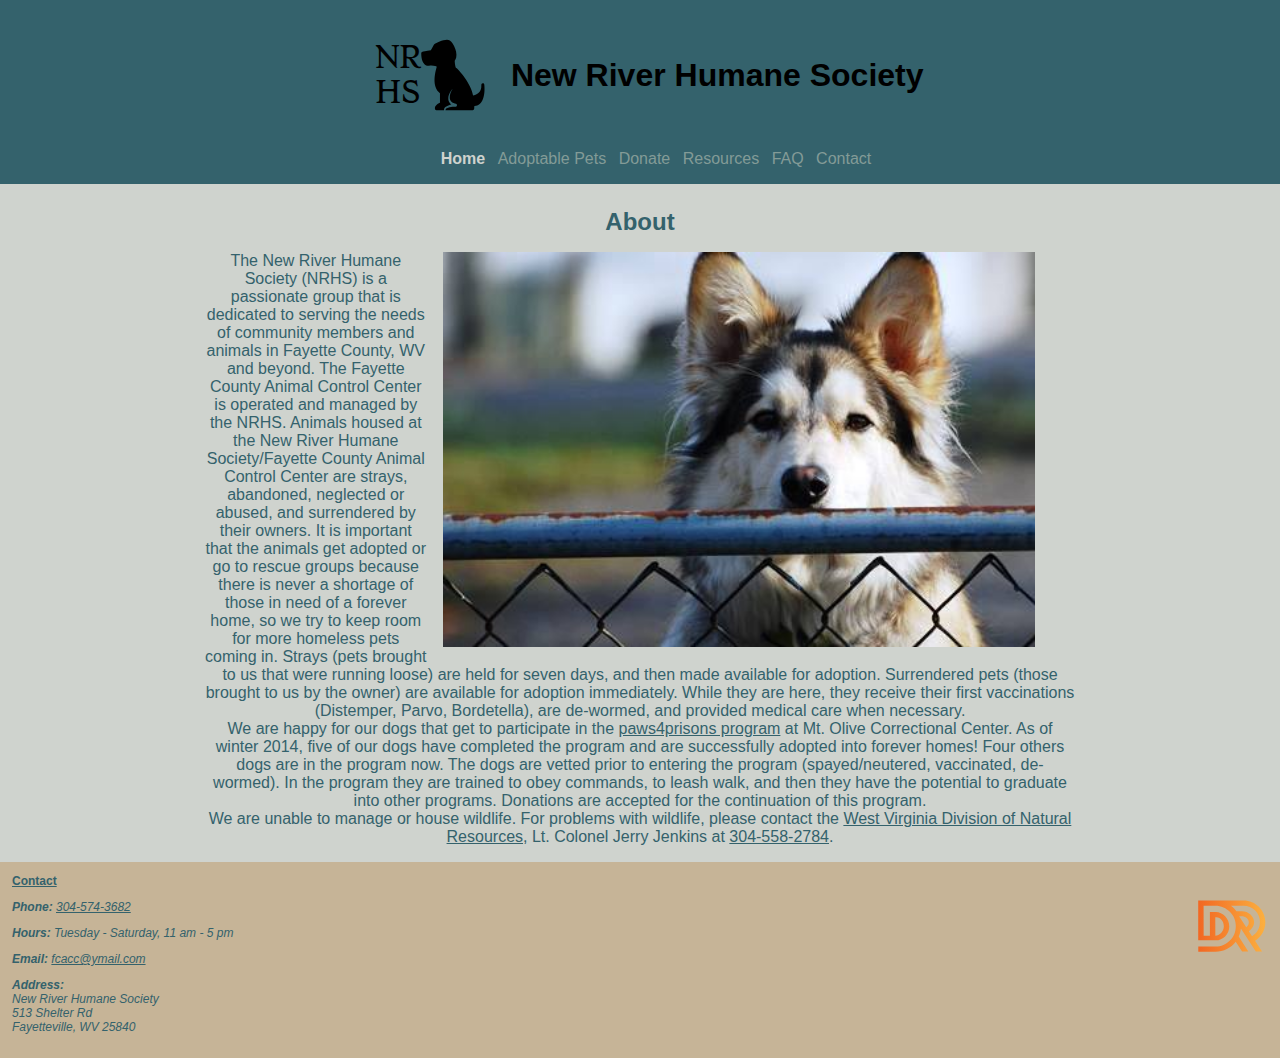
<file: index.html>
<!DOCTYPE html>
<html lang="en">
    <head>
        <!-- Google Tag Manager -->
        <script>(function(w,d,s,l,i){w[l]=w[l]||[];w[l].push({'gtm.start':
            new Date().getTime(),event:'gtm.js'});var f=d.getElementsByTagName(s)[0],
            j=d.createElement(s),dl=l!='dataLayer'?'&l='+l:'';j.async=true;j.src=
            'https://www.googletagmanager.com/gtm.js?id='+i+dl;f.parentNode.insertBefore(j,f);
            })(window,document,'script','dataLayer','GTM-NF63CFW');gtag('config','UA-187308107-1');</script>
            <!-- End Google Tag Manager -->
    

        <meta charset="UTF-8">
        <meta name="viewport" content="width=device-width">
        <meta name="description" content="The New River Humane Society (NRHS) is a passionate group that is dedicated to serving the needs of community members and animals in Fayette County, WV and beyond.  The Fayette County Animal Control Center is operated and managed by the NRHS.">

        <title>New River Humane Society</title>

        <link rel="stylesheet" href="styles.css">

        <link rel="icon" href="Dog-icon.svg" type="image/image/svg+xml">

        <link rel="canonical" href="https://www.nrhs.tk">

    </head>
    <body>

        <!-- Google Tag Manager (noscript) -->
        <noscript><iframe src="https://www.googletagmanager.com/ns.html?id=GTM-NF63CFW"
        height="0" width="0" style="display:none;visibility:hidden"></iframe></noscript>
        <!-- End Google Tag Manager (noscript) -->

        <header>

            <!--This is not the NRHS official logo; I made this as a placeholder since I couldn't find an official logo-->
            
            <img class="logo" src="dog-logo.svg" alt="New River Humane Society dog silhouette logo">

            <h1 class= "main-heading">New River Humane Society</h1>
          
            <nav class="nav">
                <ul>
                    <li><a class="active" href="index.html">Home</a></li>
                    <li><a class="liNav" href="#">Adoptable Pets</a></li>
                    <li><a class="liNav" href="donate.html">Donate</a></li>
                    <li><a class="liNav" href="#">Resources</a></li>
                    <li><a class="liNav" href="FAQ.html">FAQ</a></li>
                    <li><a class="liNav" href="contact.html">Contact</a></li>
                </ul>
            </nav>
        </header>
        
        <main>
            <section class="section">
                <h2 class="section-header">About</h2>
                <figure>
                    <img class="dogFence" src="Dog-fence.jpg" alt="Dog looking over a fence">
                </figure>
                <p>The New River Humane Society (NRHS) is a passionate group that is dedicated to serving the needs of community members and animals in Fayette County, WV and beyond. The Fayette County Animal Control Center is operated and managed by the NRHS. Animals housed at the New River Humane Society/Fayette County Animal Control Center are strays, abandoned, neglected or abused, and surrendered by their owners. It is important that the animals get adopted or go to rescue groups because there is never a shortage of those in need of a forever home, so we try to keep room for more homeless pets coming in. Strays (pets brought to us that were running loose) are held for seven days, and then made available for adoption. Surrendered pets (those brought to us by the owner) are available for adoption immediately. While they are here, they receive their first vaccinations (Distemper, Parvo, Bordetella), are de-wormed, and provided medical care when necessary.</p>
                <p>We are happy for our dogs that get to participate in the <a href=https://www.paws4people.org/paws4prisons/ target="_blank" rel="noreferrer">paws4prisons program</a> at Mt. Olive Correctional Center. As of winter 2014, five of our dogs have completed the program and are successfully adopted into forever homes! Four others dogs are in the program now. The dogs are vetted prior to entering the program (spayed/neutered, vaccinated, de-wormed). In the program they are trained to obey commands, to leash walk, and then they have the potential to graduate into other programs. Donations are accepted for the continuation of this program.</p>
                <p>We are unable to manage or house wildlife. For problems with wildlife, please contact the <a href="http://www.wvdnr.org" target="_blank" rel="noreferrer">West Virginia Division of Natural Resources</a>, Lt. Colonel Jerry Jenkins at <a href="tel:304-558-2784">304-558-2784</a>.</p>
            </section>
        </main>

        <footer class="contact">
            <p><u><strong>Contact</strong></u></p>
            <img class="drlogo" src="drlogo.svg" alt="Digital Relativity logo">
            <address>
                <p><strong>Phone: </strong><a href="tel:304-574-3682">304-574-3682</a></p>
                <p><strong>Hours: </strong> Tuesday - Saturday, 11 am - 5 pm
                <p><strong>Email: </strong><a href="mailto:fcacc@ymail.com?subject=Hello">fcacc@ymail.com</a></p>
                <p style="padding: 0em;"><strong>Address: </strong></p>
                <p>New River Humane Society<br>513 Shelter Rd<br>Fayetteville, WV 25840</p>
            </address>

        </footer>
        <script src = "script.js"></script>
    </body>
</html>
</file>
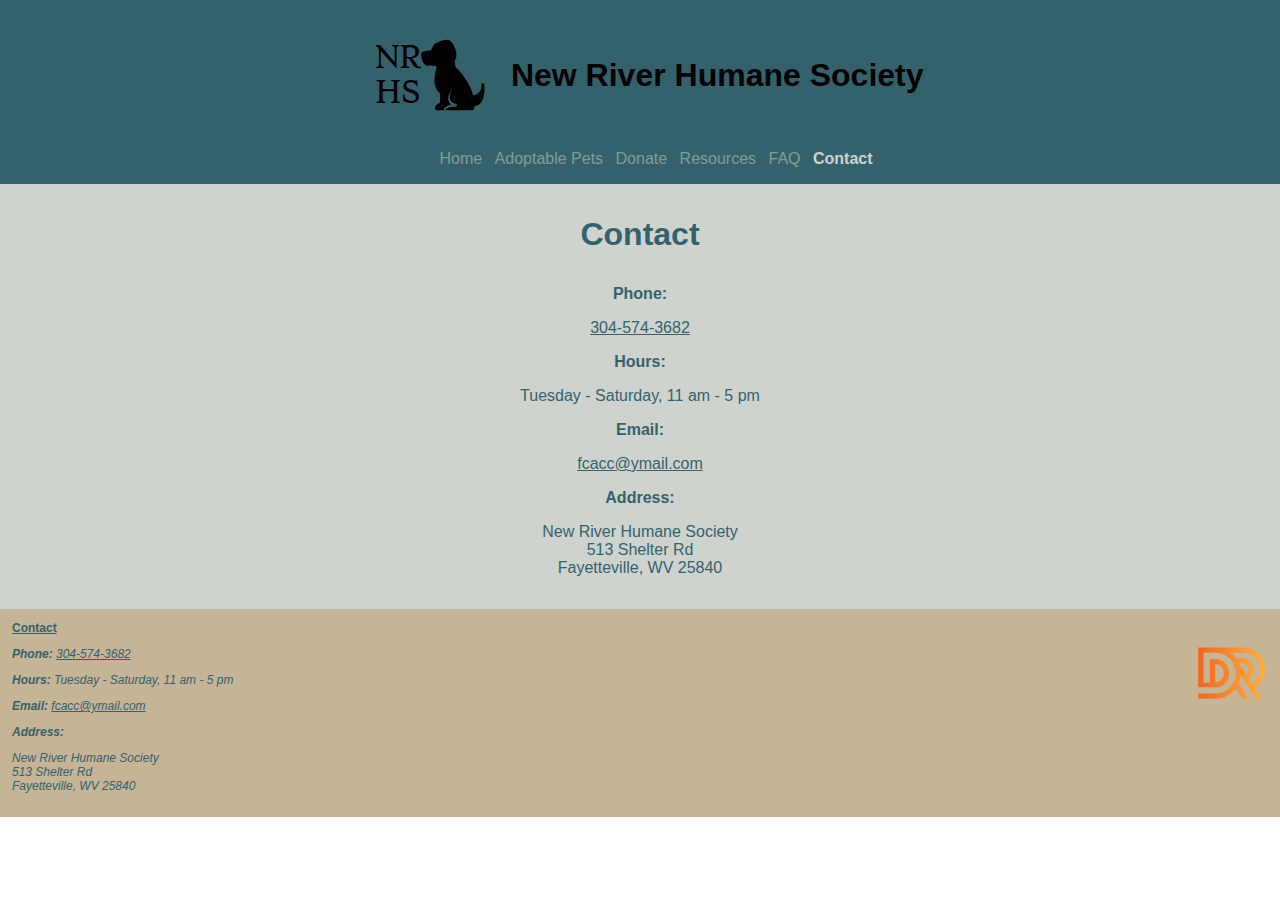
<file: contact.html>
<!DOCTYPE html>
<html lang="en">
    <head>
        <!-- Google Tag Manager -->
        <script>(function(w,d,s,l,i){w[l]=w[l]||[];w[l].push({'gtm.start':
            new Date().getTime(),event:'gtm.js'});var f=d.getElementsByTagName(s)[0],
            j=d.createElement(s),dl=l!='dataLayer'?'&l='+l:'';j.async=true;j.src=
            'https://www.googletagmanager.com/gtm.js?id='+i+dl;f.parentNode.insertBefore(j,f);
            })(window,document,'script','dataLayer','GTM-NF63CFW');gtag('config','UA-187308107-1');</script>
            <!-- End Google Tag Manager -->
    

        <meta charset="UTF-8">
        <meta name="viewport" content="width=device-width">
        <meta name="description" content="The New River Humane Society (NRHS) is a passionate group that is dedicated to serving the needs of community members and animals in Fayette County, WV and beyond.  The Fayette County Animal Control Center is operated and managed by the NRHS.">

        <title>New River Humane Society</title>

        <link rel="stylesheet" href="styles.css">

        <link rel="icon" href="Dog-icon.svg" type="image/image/svg+xml">

        <link rel="canonical" href="https://www.nrhs.tk/contact">

    </head>
    <body>

        <!-- Google Tag Manager (noscript) -->
        <noscript><iframe src="https://www.googletagmanager.com/ns.html?id=GTM-NF63CFW"
        height="0" width="0" style="display:none;visibility:hidden"></iframe></noscript>
        <!-- End Google Tag Manager (noscript) -->

        <header>

            <!--This is not the NRHS official logo; I made this as a placeholder since I couldn't find an official logo-->
            
            <img class="logo" src="dog-logo.svg" alt="New River Humane Society dog silhouette logo">

            <h1 class= "main-heading">New River Humane Society</h1>
          
            <nav class="nav">
                <ul>
                    <li><a class="liNav" href="index.html">Home</a></li>
                    <li><a class="liNav" href="#">Adoptable Pets</a></li>
                    <li><a class="liNav" href="donate.html">Donate</a></li>
                    <li><a class="liNav" href="#">Resources</a></li>
                    <li><a class="liNav" href="FAQ.html">FAQ</a></li>
                    <li><a class="active" href="contact.html">Contact</a></li>
                </ul>
            </nav>
        </header>

        <main>
            <section class="section">
                <h1 class="section-header" style="margin-bottom: 1em;">Contact</h1>
                    <p><strong>Phone: </strong></p><p class="contact-page"><a href="tel:304-574-3682">304-574-3682</a></p>
                    <p><strong>Hours: </strong></p><p class="contact-page">Tuesday - Saturday, 11 am - 5 pm</p>
                    <p><strong>Email: </strong></p><p class="contact-page"><a href="mailto:fcacc@ymail.com?subject=Hello">fcacc@ymail.com</a></p>
                    <p><strong>Address: </strong></p>
                    <p class="contact-page">New River Humane Society<br>513 Shelter Rd<br>Fayetteville, WV 25840</p>
            </section>
        </main>

        <footer class="contact">
            <p><u><strong>Contact</strong></u></p>
            <img class="drlogo" src="drlogo.svg" alt="Digital Relativity logo">
            <address>
                <p><strong>Phone: </strong><a href="tel:304-574-3682">304-574-3682</a></p>
                <p><strong>Hours: </strong> Tuesday - Saturday, 11 am - 5 pm
                <p><strong>Email: </strong><a href="mailto:fcacc@ymail.com?subject=Hello">fcacc@ymail.com</a></p>
                <p><strong>Address: </strong></p>
                <p>New River Humane Society<br>513 Shelter Rd<br>Fayetteville, WV 25840</p>
            </address>

        </footer>
    </body>
</html>
</file>
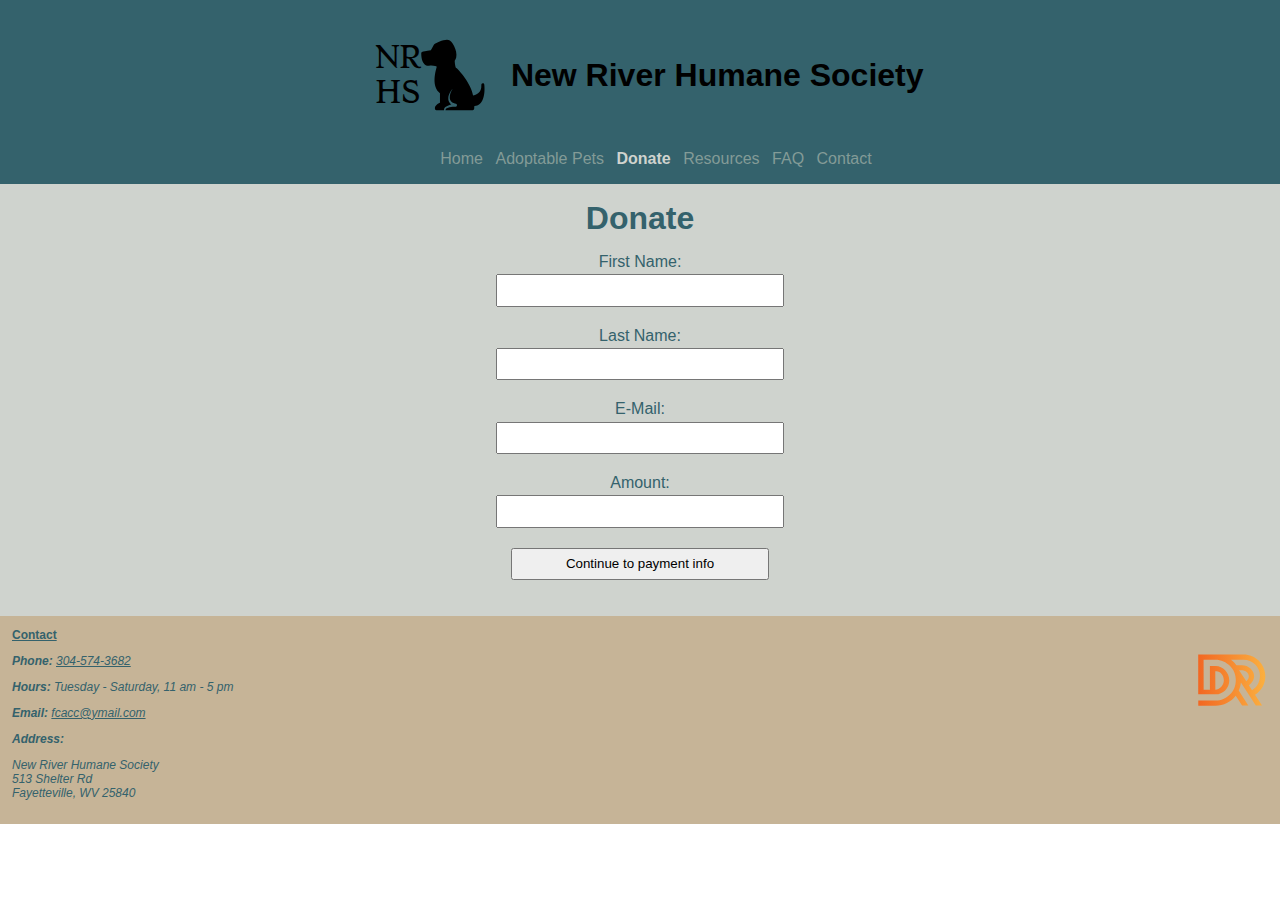
<file: donate.html>
<!DOCTYPE html>
<html lang="en">
    <head>
        <!-- Google Tag Manager -->
        <script>(function(w,d,s,l,i){w[l]=w[l]||[];w[l].push({'gtm.start':
            new Date().getTime(),event:'gtm.js'});var f=d.getElementsByTagName(s)[0],
            j=d.createElement(s),dl=l!='dataLayer'?'&l='+l:'';j.async=true;j.src=
            'https://www.googletagmanager.com/gtm.js?id='+i+dl;f.parentNode.insertBefore(j,f);
            })(window,document,'script','dataLayer','GTM-NF63CFW');gtag('config','UA-187308107-1');</script>
            <!-- End Google Tag Manager -->
    

        <meta charset="UTF-8">
        <meta name="viewport" content="width=device-width">
        <meta name="description" content="The New River Humane Society (NRHS) is a passionate group that is dedicated to serving the needs of community members and animals in Fayette County, WV and beyond.  The Fayette County Animal Control Center is operated and managed by the NRHS.">

        <title>New River Humane Society</title>

        <link rel="stylesheet" href="styles.css">

        <link rel="icon" href="Dog-icon.svg" type="image/image/svg+xml">

        <link rel="canonical" href="https://www.nrhs.tk/donate">

    </head>
    <body>

        <!-- Google Tag Manager (noscript) -->
        <noscript><iframe src="https://www.googletagmanager.com/ns.html?id=GTM-NF63CFW"
        height="0" width="0" style="display:none;visibility:hidden"></iframe></noscript>
        <!-- End Google Tag Manager (noscript) -->

        <header>

            <!--This is not the NRHS official logo; I made this as a placeholder since I couldn't find an official logo-->
            
            <img class="logo" src="dog-logo.svg" alt="New River Humane Society dog silhouette logo">

            <h1 class= "main-heading">New River Humane Society</h1>
          
            <nav class="nav">
                <ul>
                    <li><a class="liNav" href="index.html">Home</a></li>
                    <li><a class="liNav" href="#">Adoptable Pets</a></li>
                    <li><a class="active" href="donate.html">Donate</a></li>
                    <li><a class="liNav" href="#">Resources</a></li>
                    <li><a class="liNav" href="FAQ.html">FAQ</a></li>
                    <li><a class="liNav" href="contact.html">Contact</a></li>
                </ul>
            </nav>
        </header>
        
        <main>
            <h1 class="donateHeading">Donate</h1>
            <form class = "fields">
                <label for="firstName">First Name:</label>
                <input type="text" name="firstName" id="firstName"/>
                <label for="lastName">Last Name:</label>
                <input type="text" name="lastName" id="lastName"/>
                <label for="email">E-Mail:</label>
                <input type="text" name="email" id="email"/>
                <label for="donationAmount">Amount:</label>
                <input type="text" name="donationAmount" id="donationAmount"/>
                <input type="submit" value="Continue to payment info" />
            </form>
        </main>

        <footer class="contact">
            <p><u><strong>Contact</strong></u></p>
            <img class="drlogo" src="drlogo.svg" alt="Digital Relativity logo">
            <address>
                <p><strong>Phone: </strong><a href="tel:304-574-3682">304-574-3682</a></p>
                <p><strong>Hours: </strong> Tuesday - Saturday, 11 am - 5 pm
                <p><strong>Email: </strong><a href="mailto:fcacc@ymail.com?subject=Hello">fcacc@ymail.com</a></p>
                <p><strong>Address: </strong></p>
                <p>New River Humane Society<br>513 Shelter Rd<br>Fayetteville, WV 25840</p>
            </address>

        </footer>
    </body>
</html>
</file>
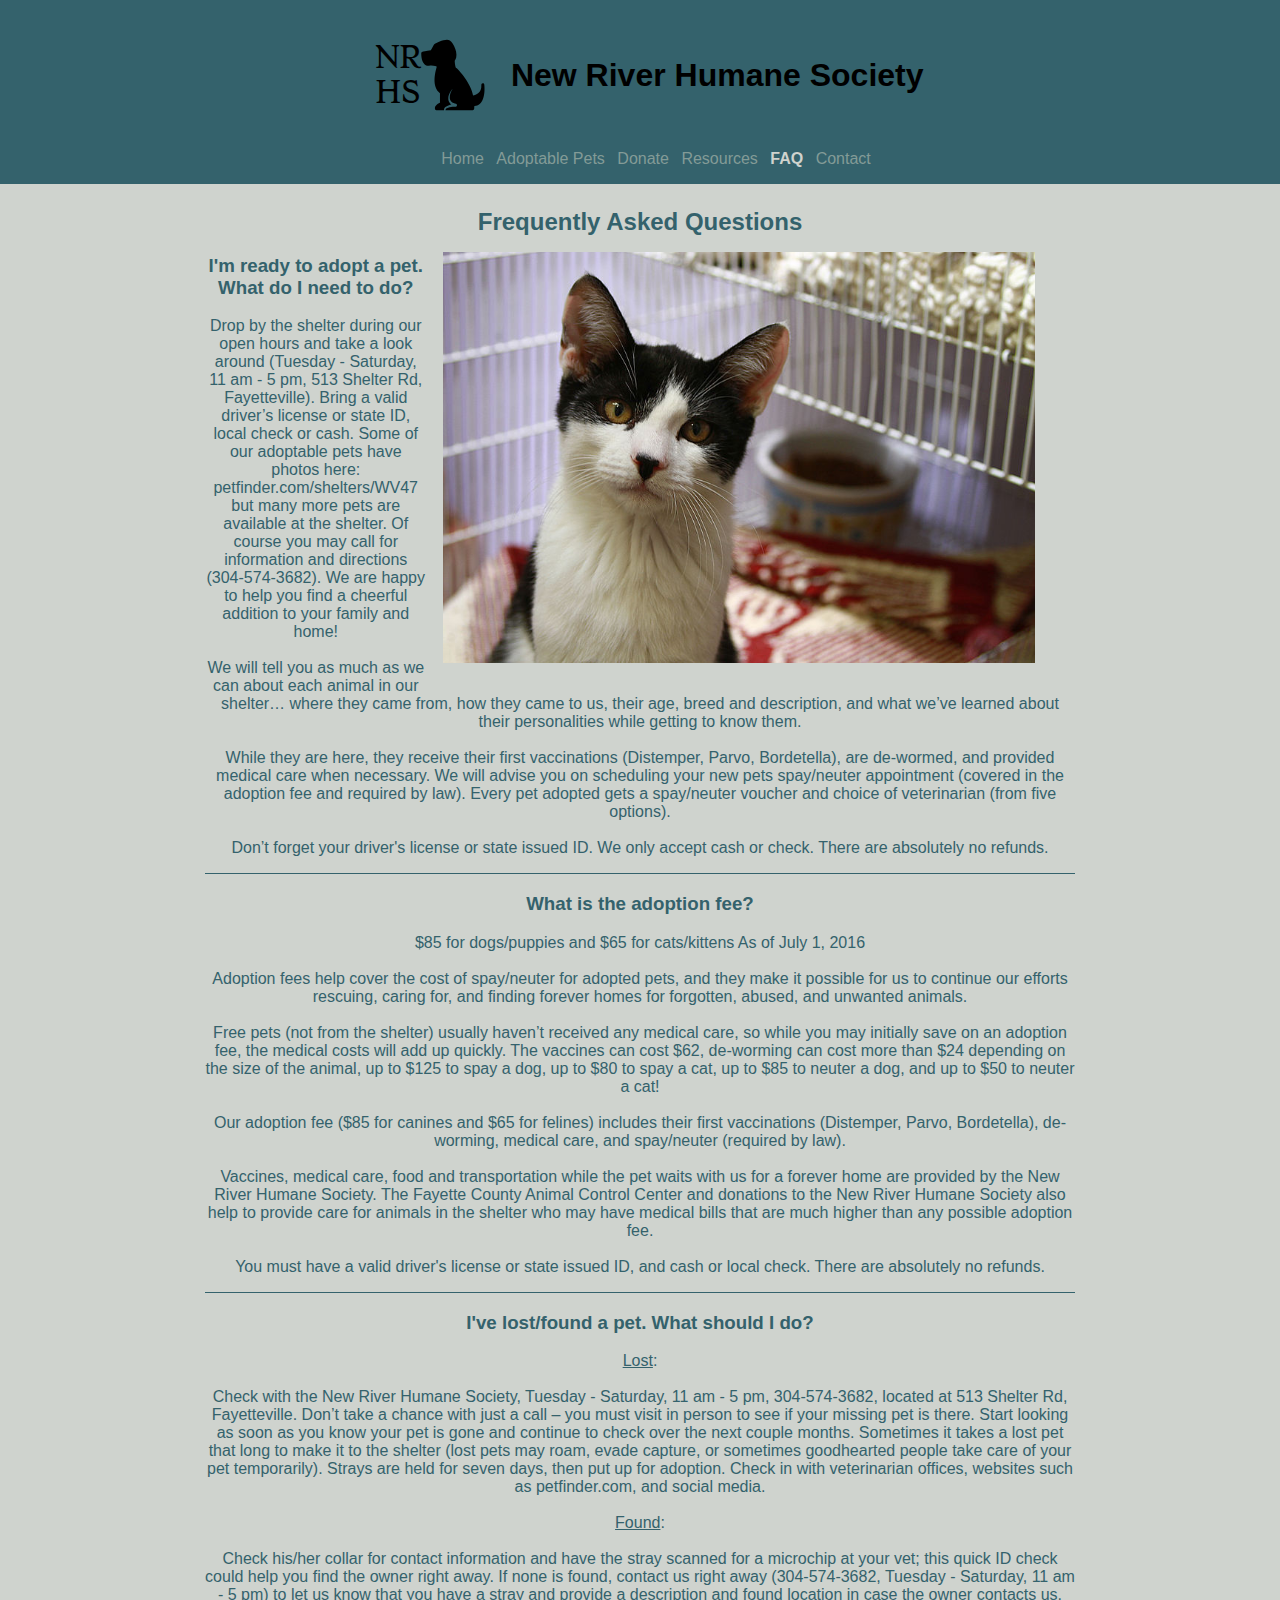
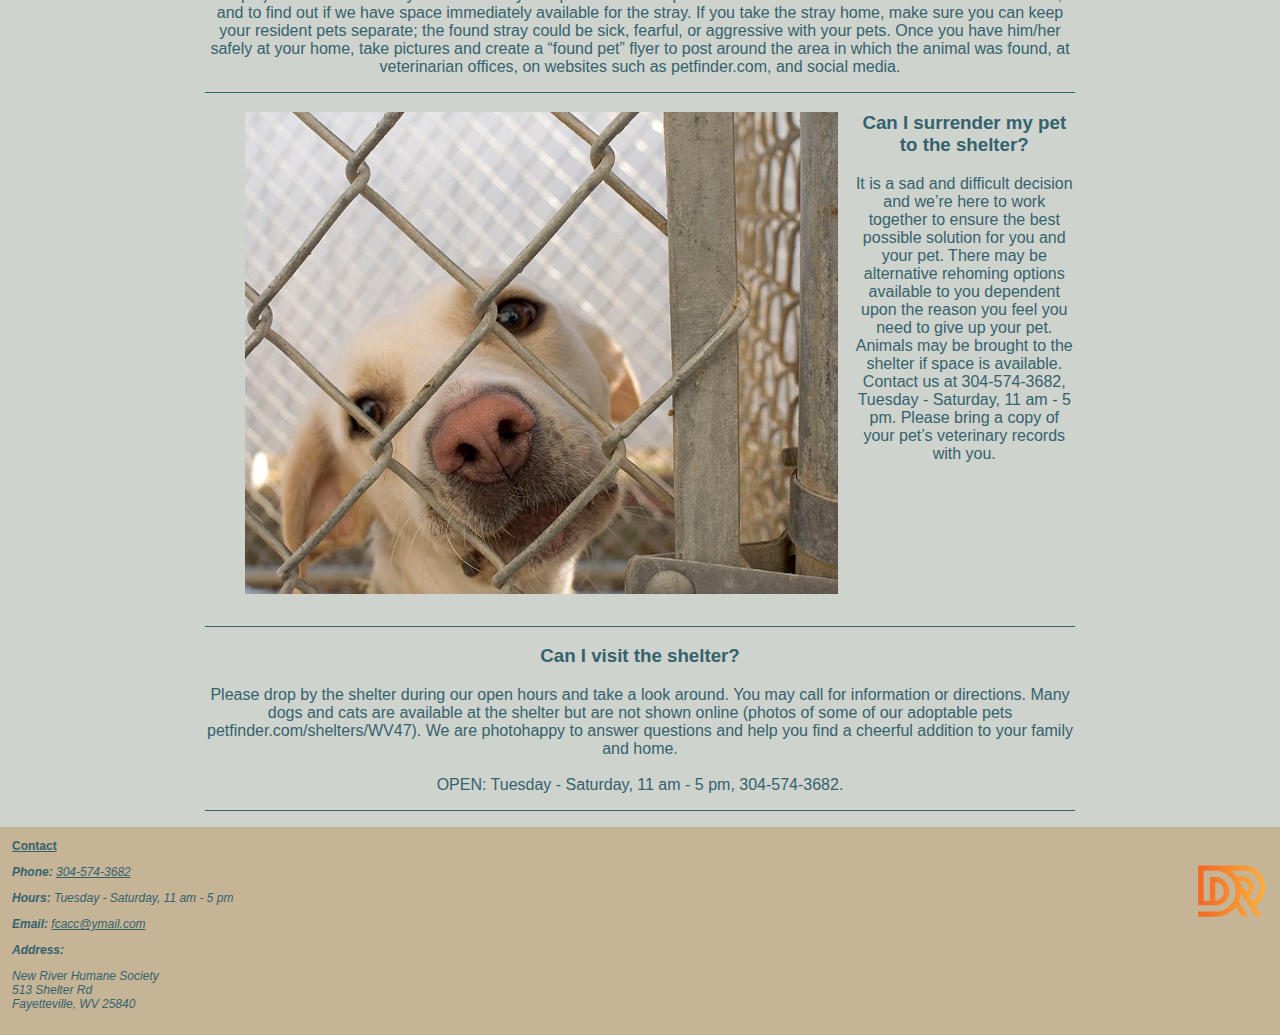
<file: FAQ.html>
<!DOCTYPE html>
<html lang="en">
    <head>
        <!-- Google Tag Manager -->
        <script>(function(w,d,s,l,i){w[l]=w[l]||[];w[l].push({'gtm.start':
            new Date().getTime(),event:'gtm.js'});var f=d.getElementsByTagName(s)[0],
            j=d.createElement(s),dl=l!='dataLayer'?'&l='+l:'';j.async=true;j.src=
            'https://www.googletagmanager.com/gtm.js?id='+i+dl;f.parentNode.insertBefore(j,f);
            })(window,document,'script','dataLayer','GTM-NF63CFW');gtag('config','UA-187308107-1');</script>
            <!-- End Google Tag Manager -->
    

        <meta charset="UTF-8">
        <meta name="viewport" content="width=device-width">
        <meta name="description" content="The New River Humane Society (NRHS) is a passionate group that is dedicated to serving the needs of community members and animals in Fayette County, WV and beyond.  The Fayette County Animal Control Center is operated and managed by the NRHS.">

        <title>New River Humane Society</title>

        <link rel="stylesheet" href="styles.css">

        <link rel="icon" href="Dog-icon.svg" type="image/image/svg+xml">

        <link rel="canonical" href="https://www.nrhs.tk/FAQ">

    </head>

    <body>

        <!-- Google Tag Manager (noscript) -->
        <noscript><iframe src="https://www.googletagmanager.com/ns.html?id=GTM-NF63CFW"
        height="0" width="0" style="display:none;visibility:hidden"></iframe></noscript>
        <!-- End Google Tag Manager (noscript) -->

        <header>

            <!--This is not the NRHS official logo; I made this as a placeholder since I couldn't find an official logo-->
            
            <img class="logo" src="dog-logo.svg" alt="New River Humane Society dog silhouette logo">

            <h1 class= "main-heading">New River Humane Society</h1>
          
            <nav class="nav">
                <ul>
                    <li><a class="liNav" href="index.html">Home</a></li>
                    <li><a class="liNav" href="#">Adoptable Pets</a></li>
                    <li><a class="liNav" href="donate.html">Donate</a></li>
                    <li><a class="liNav" href="#">Resources</a></li>
                    <li><a class="active" href="#FAQ.html">FAQ</a></li>
                    <li><a class="liNav" href="contact.html">Contact</a></li>
                </ul>
            </nav>
        </header>

        <main>
            <section class="section">
                <h2 class="section-header">Frequently Asked Questions</h2>
                <figure>
                   <img class="catFAQImg" src="catFAQ.jpg" alt="Black and white cat staring quizzically">
                </figure>
                
                <h3>I'm ready to adopt a pet. What do I need to do?</h3>
                    <p class="FAQ">Drop by the shelter during our open hours and take a look around (Tuesday - Saturday, 11 am - 5 pm, 513 Shelter Rd, Fayetteville). Bring a valid driver’s license or state ID, local check or cash. Some of our adoptable pets have photos here: petfinder.com/shelters/WV47 but many more pets are available at the shelter. Of course you may call for information and directions (304-574-3682). We are happy to help you find a cheerful addition to your family and home!<br/><br/>

                        We will tell you as much as we can about each animal in our shelter… where they came from, how they came to us, their age, breed and description, and what we’ve learned about their personalities while getting to know them.<br/><br/> 
                        
                        While they are here, they receive their first vaccinations (Distemper, Parvo, Bordetella), are de-wormed, and provided medical care when necessary. We will advise you on scheduling your new pets spay/neuter appointment (covered in the adoption fee and required by law). Every pet adopted gets a spay/neuter voucher and choice of veterinarian (from five options).<br/><br/>
                        
                        Don’t forget your driver's license or state issued ID.  We only accept cash or check. There are absolutely no refunds.</p>
            
                <h3>What is the adoption fee?</h3>
                    <p class="FAQ">$85 for dogs/puppies and $65 for cats/kittens As of July 1, 2016 <br/><br/>
                        Adoption fees help cover the cost of spay/neuter for adopted pets, and they make it possible for us to continue our efforts rescuing, caring for, and finding forever homes for forgotten, abused, and unwanted animals.<br/><br/>
                        
                        Free pets (not from the shelter) usually haven’t received any medical care, so while you may initially save on an adoption fee, the medical costs will add up quickly. The vaccines can cost $62, de-worming can cost more than $24 depending on the size of the animal, up to $125 to spay a dog, up to $80 to spay a cat, up to $85 to neuter a dog, and up to $50 to neuter a cat!<br/><br/>
                        
                        Our adoption fee ($85 for canines and $65 for felines) includes their first vaccinations (Distemper, Parvo, Bordetella), de-worming, medical care, and spay/neuter (required by law).<br/><br/>
                        
                        Vaccines, medical care, food and transportation while the pet waits with us for a forever home are provided by the New River Humane Society. The Fayette County Animal Control Center and donations to the New River Humane Society also help to provide care for animals in the shelter who may have medical bills that are much higher than any possible adoption fee.<br/><br/>
                        
                        You must have a valid driver's license or state issued ID, and cash or local check. There are absolutely no refunds.
                        </p>

                <h3>I've lost/found a pet. What should I do?</h3>
                    <p class="FAQ">
                        <u>Lost</u>:<br/><br/>Check with the New River Humane Society, Tuesday - Saturday, 11 am - 5 pm, 304-574-3682, located at 513 Shelter Rd, Fayetteville. Don’t take a chance with just a call – you must visit in person to see if your missing pet is there. Start looking as soon as you know your pet is gone and continue to check over the next couple months. Sometimes it takes a lost pet that long to make it to the shelter (lost pets may roam, evade capture, or sometimes goodhearted people take care of your pet temporarily). Strays are held for seven days, then put up for adoption. Check in with veterinarian offices, websites such as petfinder.com, and social media.<br/><br/>
                        <u>Found</u>:<br/><br/>Check his/her collar for contact information and have the stray scanned for a microchip at your vet; this quick ID check could help you find the owner right away. If none is found, contact us right away (304-574-3682, Tuesday - Saturday, 11 am - 5 pm) to let us know that you have a stray and provide a description and found location in case the owner contacts us, and to find out if we have space immediately available for the stray.
                        If you take the stray home, make sure you can keep your resident pets separate; the found stray could be sick, fearful, or aggressive with your pets. Once you have him/her safely at your home, take pictures and create a “found pet” flyer to post around the area in which the animal was found, at veterinarian offices, on websites such as petfinder.com, and social media.
                    </p>

                <div class="clearfix FAQ">
                    <figure>
                        <img class="dogFAQImg" src="dogFAQ.jpg" alt="Yellow lab behind chain-link fence.">
                    </figure>
                    
                    <h3>Can I surrender my pet to the shelter?</h3>
                        <p>
                            It is a sad and difficult decision and we’re here to work together to ensure the best possible solution for you and your pet. There may be alternative rehoming options available to you dependent upon the reason you feel you need to give up your pet. Animals may be brought to the shelter if space is available. Contact us at 304-574-3682, Tuesday - Saturday, 11 am - 5 pm. Please bring a copy of your pet’s veterinary records with you.
                        </p>
                </div>
                <h3>Can I visit the shelter?</h3>
                    <p class="FAQ">
                        Please drop by the shelter during our open hours and take a look around. You may call for information or directions. Many dogs and cats are available at the shelter but are not shown online (photos of some of our adoptable pets petfinder.com/shelters/WV47). We are photohappy to answer questions and help you find a cheerful addition to your family and home.
                        <br/><br/>OPEN: Tuesday - Saturday, 11 am - 5 pm, 304-574-3682.
                    </p>
        
            </section>
        </main>

        <footer class="contact">
            <p><u><strong>Contact</strong></u></p>
            <img class="drlogo" src="drlogo.svg" alt="Digital Relativity logo">
            <address>
                <p><strong>Phone: </strong><a href="tel:304-574-3682">304-574-3682</a></p>
                <p><strong>Hours: </strong> Tuesday - Saturday, 11 am - 5 pm
                <p><strong>Email: </strong><a href="mailto:fcacc@ymail.com?subject=Hello">fcacc@ymail.com</a></p>
                <p><strong>Address: </strong></p>
                <p>New River Humane Society<br>513 Shelter Rd<br>Fayetteville, WV 25840</p>
            </address>

        </footer>
    </body>
</html>
</file>
<file: styles.css>
* {
    box-sizing: border-box;
    font-family: Arial;
}

html, body {
    min-height: 100vh;
}

header {
    text-align: center;
    background-color:#34626c;
    margin: 0;
}



.logo, .main-heading {
    display: inline-block;
    vertical-align: middle;
}

.nav, .contact p {
    padding-bottom: 1em;
}

.nav ul li{
    list-style-type: none;
    display: inline-block;
    margin-right: .5em;
}

.liNav{
    text-decoration: none;
    color: #839b97;
    /*color: black;*/
}

.nav ul li a:hover {
    text-decoration: none;
    color:#cfd3ce;
}

.active {
    color:#cfd3ce;
    text-decoration: none;
    font-weight: bold;
}

main {
    background-color: #cfd3ce;
    color: #34626c;
    margin: 0;
}

.dogFence, .catFAQImg {
    width: 75%;
    float: right;
    margin: 0 0 1em 1em;
}

.section {
    text-align: center;
    width: 70%;
    margin: 0 auto;
    padding-bottom: 1em;
}

.section-header {
    padding-top: 1em;
    color: #34626c;
}

body, header, h1, h2, p, footer, ul {
    margin: 0;
}

footer {
    background-color: #c6b497;
    color: #34626c;
}

.contact {
    font-size: .75em;
    padding: 1em;
}

.drlogo {
   float: right;
   width: 70px;
}

p a {
    color: #34626c;
    display: inline;
    width: 15%;
}

/*FAQ*/
.FAQ {
    padding-bottom: 1em;
    border-bottom: solid 1px #34626c;
}

.dogFAQImg {
    width: 75%;
    float: left;
    margin: 0 1em 1em 0;
}

/*ClearFix*/
.clearfix::after {
    content: "";
    clear: both;
    display: table;
  }

/*Media Queries*/
@media (max-width: 1000px) {
    .dogFence, .catFAQImg, .dogFAQImg{
        float: none;
        width: 100%;
        margin: 0 auto;
    }

    .section {
        text-align: center;
        width: 85%;
        margin: 0 auto;
        padding-bottom: 1em;
    }
}

@media (max-width: 600px)   {
   .main-heading {
       display: none;
   }

   .nav ul li{
    list-style-type: none;
    display: block;
    padding: .25em;
    }

    .nav ul li a {
        display: block;
        width: 100%;
        margin: 0 auto;
        padding: 15px 48px;
    }

    .section {
        text-align: center;
        width: 100%;
        margin: 0 auto;
        padding: 0em 1em 1.5em 1em;
    }
    p a {
        color: #34626c;
        display: inline;
        width: 25%;
    }
    .contact {
        font-size: 12px;
        padding: 1em;
    }
    .contact a {
        padding: 15px 96px 15px 0px;
    }
}

@Media (min-width: 1250px) {
    .section {
        text-align: center;
        width: 870px;
        margin: 0 auto;
        padding-bottom: 1em;
    }
}

/*Donation Form*/

.donateHeading {
    text-align: center;
    padding-top: .5em;
}

.fields {
    padding: 1em;
}

.fields input {
    display: block;
    margin: .25em auto 1.5em auto ;
    text-align: center;
    padding: .5em 4em;
}

.fields label {
    display: block;
    text-align: center;
}

/*Contact*/
.contact-page {
    margin: 1em 0;
}
</file>
